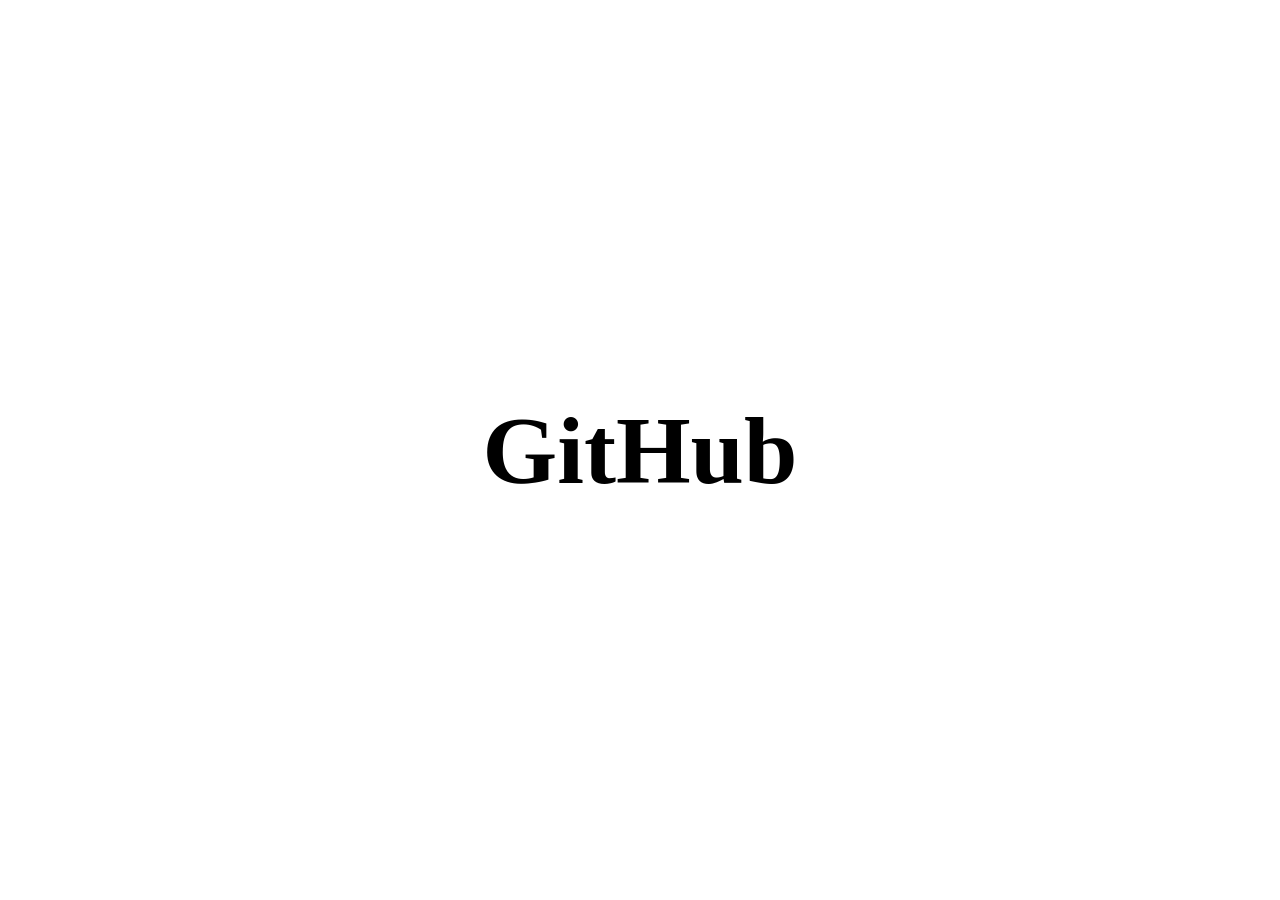
<file: github.html>
<!DOCTYPE html>
<html lang="pt-br">
<head>
    <meta charset="UTF-8">
    <meta name="viewport" content="width=device-width, initial-scale=1.0">
    <link rel="stylesheet" href="./github.css">
    <title>GiTHub</title>
</head>
<body>
    <h1>GitHub</h1>
</body>
</html>
</file>
<file: github.css>
*{
    padding: 0;
    margin: 0;
    box-sizing: border-box;
}

body{
    display: flex;
    justify-content: center;
    align-items: center;
    height: 100vh;
    background-color: white;
    color: black;
    font-size: 48px;
</file>
